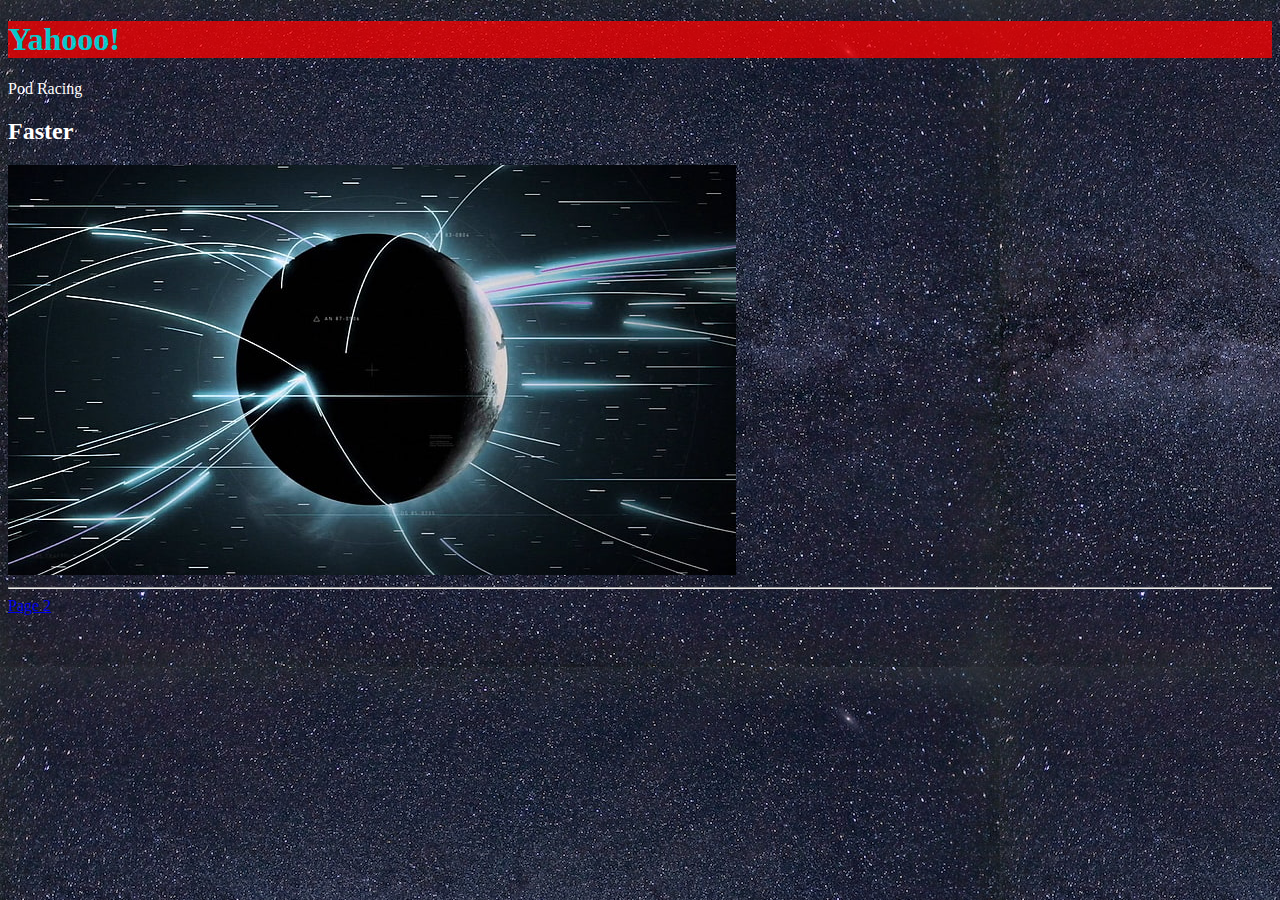
<file: Week 2/index.html>
<!DOCTYPE html>
<html lang="en">
<head>
    <meta charset="UTF-8">
    <meta http-equiv="X-UA-Compatible" content="IE=edge">
    <meta name="viewport" content="width=device-width, initial-scale=1.0">
    <title>First Home Page</title>
    <link rel="stylesheet" href="styles.css">
</head>
<body>
    <h1>Yahooo!</h1>
    <p>Pod Racing</p>
    <h2>Faster</h2>
    <img src="./theExpansebg.jpg" alt="">
    <hr>
    <a href="./Week 2.html">Page 2 </a>
</body>
</html>
</file>
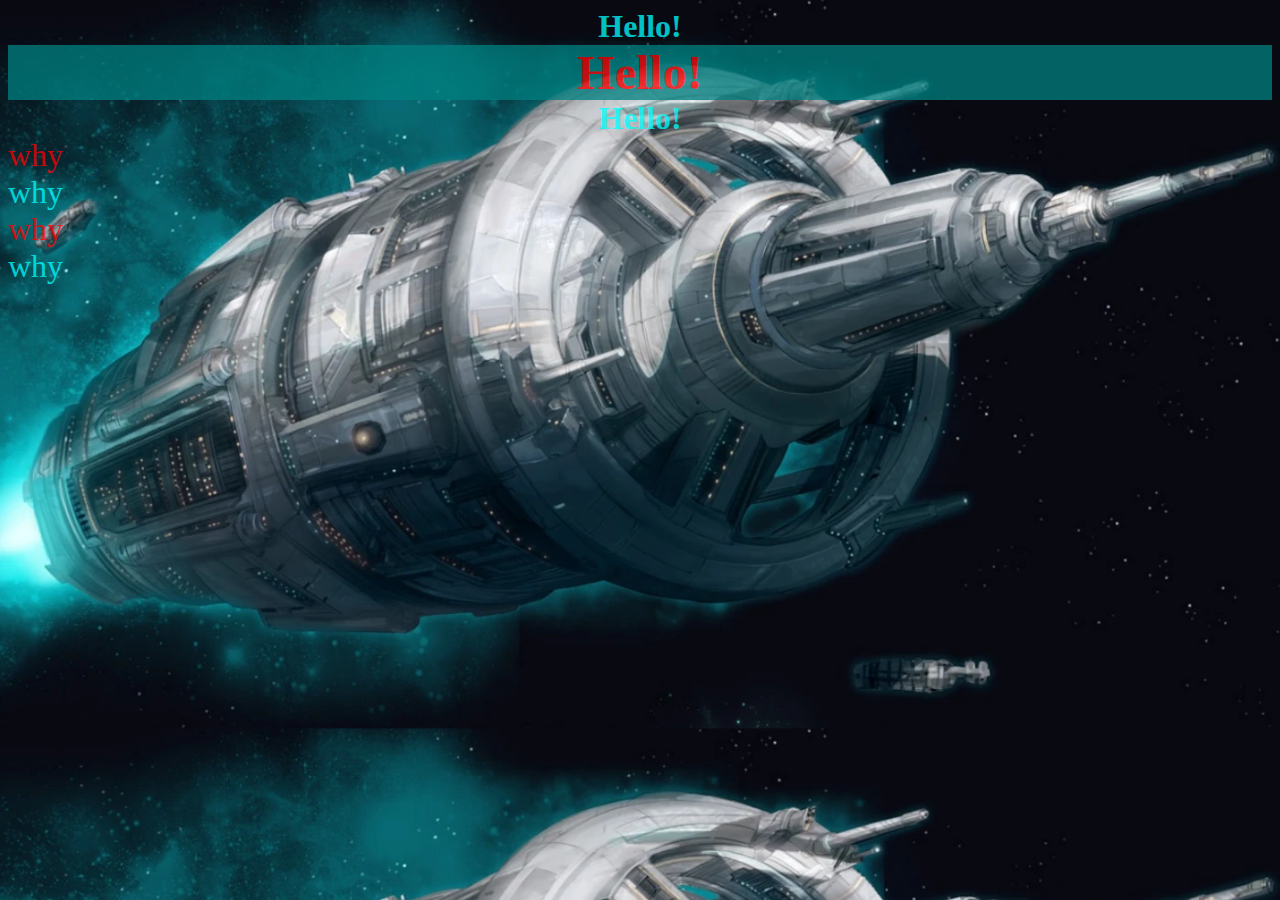
<file: Week 3/index.html>
<!DOCTYPE html>
<html lang="en">
<head>
    <meta charset="UTF-8">
    <meta http-equiv="X-UA-Compatible" content="IE=edge">
    <meta name="viewport" content="width=device-width, initial-scale=1.0">
    <link rel="stylesheet" href="styles.css">
    <title>Week 3</title>
</head>
<body>
    <h1>Hello!</h1>
    <h1 class="redText" id="background">Hello!</h1>
    <h1>Hello!</h1>
    <p class="redText">why</p>
    <p>why</p>
    <p class="redText">why</p>
    <p>why</p>
</body>
</html>
</file>
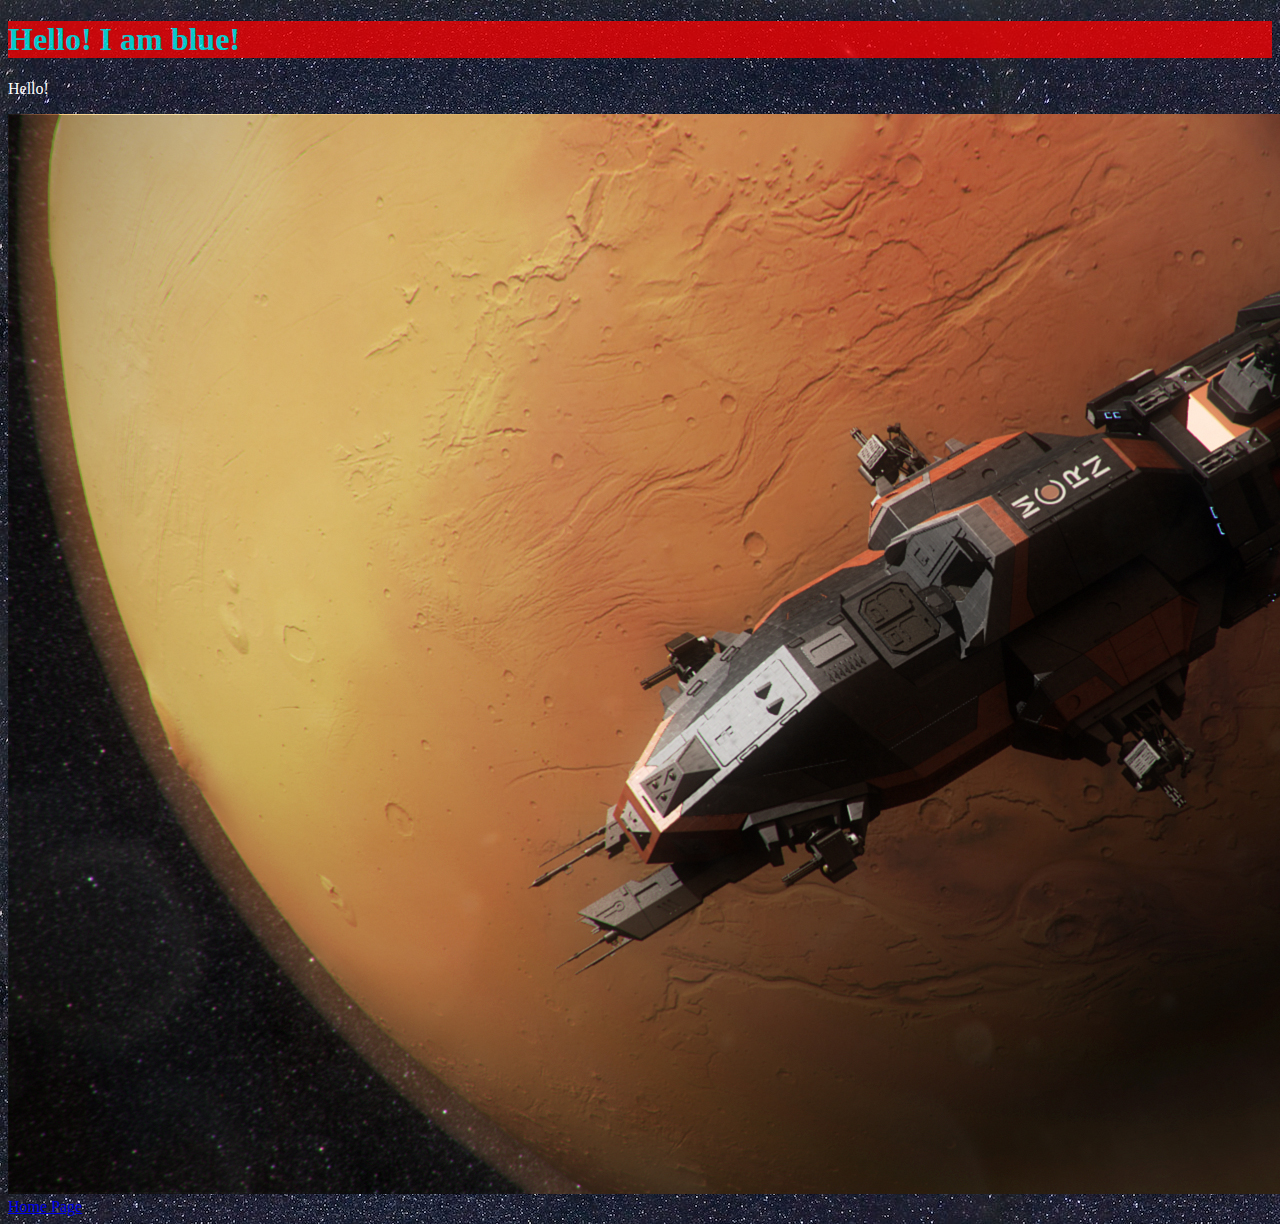
<file: Week 2/Week 2.html>
<!DOCTYPE html>
<html lang="en">
<head>
    <title>Document</title>
    <link rel="stylesheet" href="styles.css">
</head>
<body>
    <h1>Hello! I am blue!</h1>
    <p>Hello!</p>
    <img src="./Rocinante.jpg">
    <a href="./index.html">Home Page</a>
</body>
</html>
</file>
<file: Week 2/styles.css>
h1 {
    background-color: red;
    color: cyan;
    opacity: 0.75;
}
body{
    color: white;
    background-image: url("./Background.jpg");
}
</file>
<file: Week 3/styles.css>
body {
    background-color: black;
    background-image: url("./images/RPGNauvooBooks.webp");
    background-size: cover;
    opacity: 0.75;
}
p,h1 {
    margin: auto;
    width: 100%;
    color: cyan;
    text-align: center;
}

p {
    font-size: 200%;
    text-align: left;
}

h1:nth-child(2){
    font-size: 300%;
}

.redText {
    color: red;
}

#background{
    background-color: teal;
}
</file>
